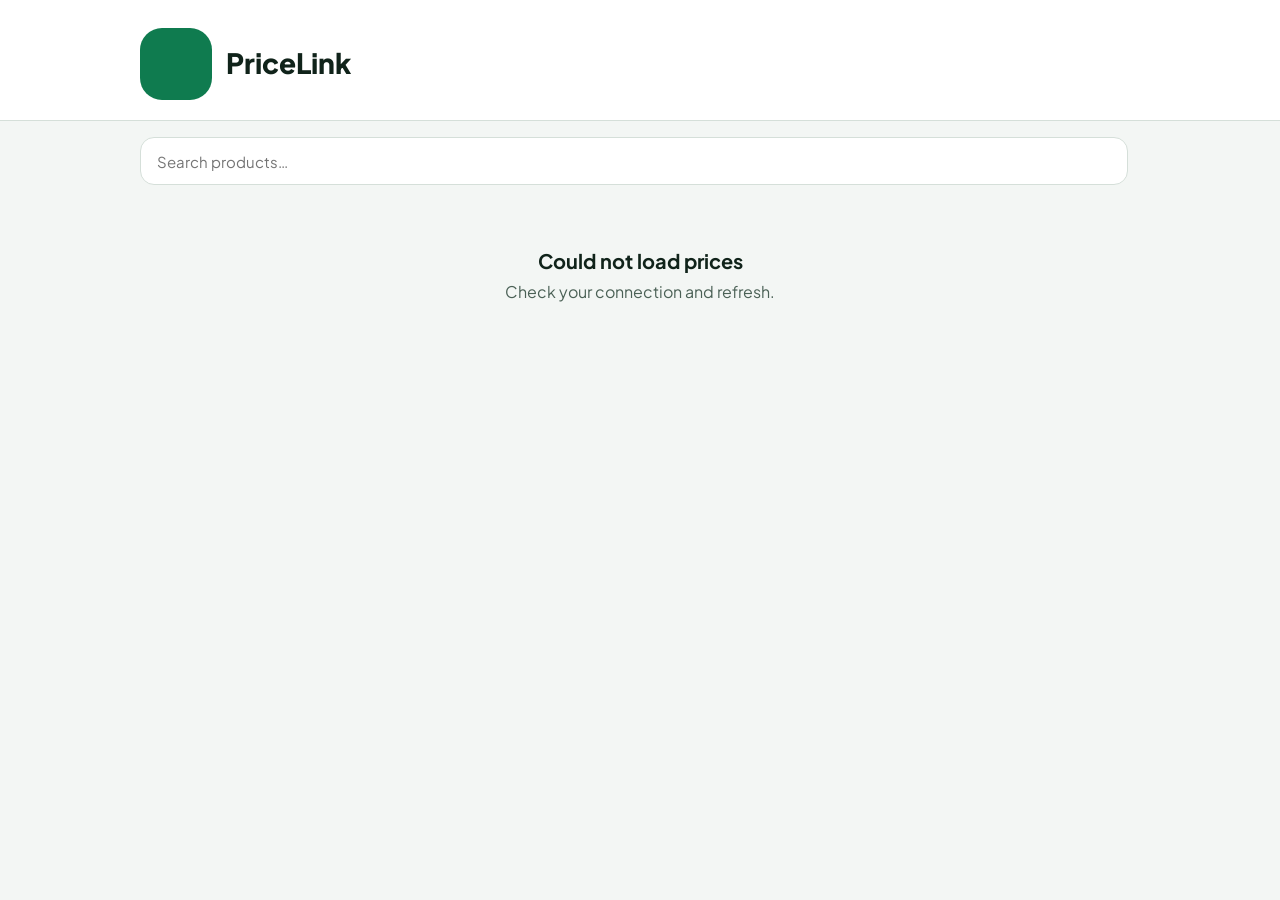
<file: public/index.html>
<!doctype html>
<html lang="en">
  <head>
    <meta charset="utf-8" />
    <meta name="viewport" content="width=device-width, initial-scale=1" />
    <title>PriceLink</title>
    <link
      href="https://fonts.googleapis.com/css2?family=Plus+Jakarta+Sans:wght@500;600;700;800&display=swap"
      rel="stylesheet"
    />
    <link rel="stylesheet" href="style.css">
  </head>
  <body>
    <header class="head">
      <div class="wrap">
        <div class="logo" id="logo" aria-hidden="true"></div>
        <div>
          <h1 id="biz">Loading…</h1>
          <p class="sub" id="meta"></p>
        </div>
      </div>
    </header>

    <main class="wrap">
      <div class="tools" id="tools" hidden>
        <label for="q" style="position: absolute; left: -9999px"
          >Search products</label
        >
        <input
          id="q"
          class="search"
          type="search"
          placeholder="Search products…"
          autocomplete="off"
        />
        <div
          class="chips"
          id="chips"
          role="group"
          aria-label="Filter by category"
        ></div>
      </div>
      <div class="grid" id="grid">
        <div class="skel"></div>
        <div class="skel"></div>
        <div class="skel"></div>
      </div>
      <div class="msg" id="empty" hidden></div>
    </main>

    <div class="bar" id="bar" hidden>
      <div class="wrap">
        <a class="chat" id="chat" target="_blank" rel="noopener"
          >Chat us on WhatsApp</a
        >
        <div class="mark" id="mark" hidden>
          Made by <a href="https://pricelink.com.ng">PriceLink</a>
        </div>
      </div>
    </div>
    <script src="script.js"></script>
  </body>
</html>
</file>
<file: public/style.css>
:root {
  --bg: #f3f6f4;
  --ink: #10231a;
  --mute: #4b6156;
  --line: #d5dfd9;
  --card: #fff;
  --accent: #0f7b4f;
  --tint: #ddebe3;
}
@media (prefers-color-scheme: dark) {
  :root {
    --bg: #0c1511;
    --ink: #e8f1ec;
    --mute: #9db3a6;
    --line: #27382f;
    --card: #14211a;
    --tint: #1d3328;
  }
}
* {
  box-sizing: border-box;
}
html,
body {
  margin: 0;
}
body {
  background: var(--bg);
  color: var(--ink);
  font-family: "Plus Jakarta Sans", system-ui, sans-serif;
  line-height: 1.4;
  padding-bottom: 96px;
}
button,
input {
  font-family: inherit;
}
:focus-visible {
  outline: 3px solid var(--accent);
  outline-offset: 2px;
}
.wrap {
  max-width: 1040px;
  margin: 0 auto;
  padding: 0 20px;
}
.head {
  background: var(--card);
  border-bottom: 1px solid var(--line);
  padding: 28px 0 20px;
}
.head .wrap {
  display: flex;
  gap: 14px;
  align-items: center;
}
.logo {
  width: 56px;
  height: 56px;
  border-radius: 18px;
  background: var(--accent);
  color: #fff;
  font-weight: 800;
  font-size: 20px;
  display: flex;
  align-items: center;
  justify-content: center;
  flex-shrink: 0;
  overflow: hidden;
}
.logo img {
  width: 100%;
  height: 100%;
  object-fit: cover;
}
h1 {
  margin: 0;
  font-size: 22px;
  font-weight: 800;
}
.sub {
  margin: 2px 0 0;
  font-size: 13px;
  color: var(--mute);
}
.tools {
  padding-top: 16px;
}
.search {
  width: 100%;
  height: 48px;
  border-radius: 14px;
  border: 1px solid var(--line);
  background: var(--card);
  color: var(--ink);
  padding: 0 16px;
  font-size: 15px;
}
.chips {
  display: flex;
  gap: 8px;
  margin-top: 12px;
  overflow-x: auto;
  padding-bottom: 4px;
}
.chip {
  height: 44px;
  padding: 0 18px;
  border-radius: 22px;
  border: 1px solid var(--line);
  background: var(--card);
  color: var(--ink);
  font-weight: 600;
  font-size: 14px;
  cursor: pointer;
  white-space: nowrap;
}
.chip[aria-pressed="true"] {
  background: var(--ink);
  color: var(--bg);
  border-color: var(--ink);
}
.grid {
  display: grid;
  grid-template-columns: 1fr;
  gap: 12px;
  margin-top: 14px;
}
.card {
  background: var(--card);
  border-radius: 18px;
  padding: 12px;
  display: flex;
  gap: 12px;
  box-shadow: 0 1px 2px rgba(16, 35, 26, 0.06);
}
.card.out {
  opacity: 0.7;
}
.thumb {
  width: 84px;
  height: 84px;
  border-radius: 14px;
  background: var(--tint);
  display: flex;
  align-items: center;
  justify-content: center;
  flex-shrink: 0;
  overflow: hidden;
}
.thumb img {
  width: 100%;
  height: 100%;
  object-fit: cover;
}
.info {
  flex: 1;
  min-width: 0;
  display: flex;
  flex-direction: column;
}
.name {
  font-size: 15px;
  font-weight: 700;
  overflow-wrap: anywhere;
}
.price {
  font-size: 17px;
  font-weight: 800;
  color: var(--accent);
  margin-top: 2px;
}
.out .price {
  color: var(--mute);
}
.btn {
  margin-top: auto;
  padding-top: 0;
  display: flex;
  align-items: center;
  justify-content: center;
  height: 44px;
  border-radius: 12px;
  border: 0;
  background: var(--accent);
  color: #fff;
  font-weight: 700;
  font-size: 14px;
  text-decoration: none;
  cursor: pointer;
  margin-top: 8px;
}
.btn[aria-disabled="true"] {
  background: var(--line);
  color: var(--mute);
  cursor: default;
}
.bar {
  position: fixed;
  left: 0;
  right: 0;
  bottom: 0;
  background: var(--card);
  border-top: 1px solid var(--line);
  padding: 12px 20px 14px;
}
.bar .wrap {
  padding: 0;
}
.chat {
  display: flex;
  align-items: center;
  justify-content: center;
  height: 52px;
  border-radius: 16px;
  background: var(--accent);
  color: #fff;
  font-weight: 800;
  font-size: 16px;
  text-decoration: none;
}
.mark {
  text-align: center;
  font-size: 12px;
  color: var(--mute);
  margin-top: 8px;
}
.mark a {
  color: inherit;
}
.msg {
  text-align: center;
  color: var(--mute);
  padding: 48px 20px;
}
.msg h2 {
  color: var(--ink);
  margin: 0 0 6px;
  font-size: 20px;
}
.skel {
  height: 116px;
  border-radius: 18px;
  background: var(--card);
  opacity: 0.6;
}
@media (min-width: 720px) {
  .grid {
    grid-template-columns: repeat(2, 1fr);
  }
  .head .logo {
    width: 72px;
    height: 72px;
    font-size: 26px;
    border-radius: 22px;
  }
  h1 {
    font-size: 28px;
  }
  .tools {
    display: flex;
    gap: 12px;
    align-items: flex-start;
    flex-wrap: wrap;
  }
  .search {
    flex: 1;
    min-width: 260px;
  }
  .chips {
    margin-top: 0;
  }
}
@media (min-width: 1000px) {
  .grid {
    grid-template-columns: repeat(3, 1fr);
  }
}
</file>
